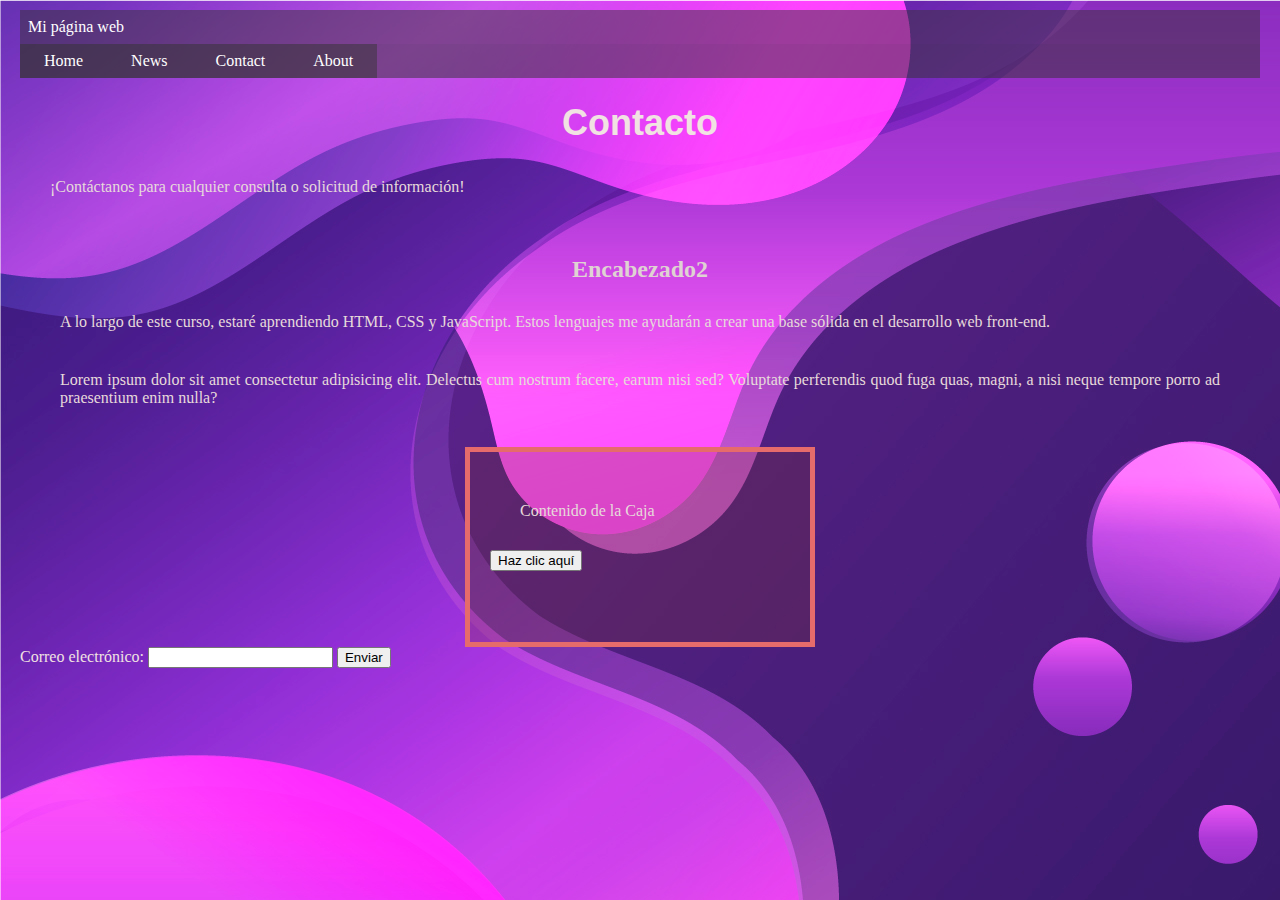
<file: Primer paso/contact.html>
<!DOCTYPE html>
<html>
    <head>
       <meta charset="UTF-8"/>
       <title>Mi Primer Website</title>
       
      <link rel="stylesheet" type="text/css" href="styles.css" />
    </head>
    <body>
     <header>
       <div>
        <nav class="navbar" role="navigation">
            <a href="#" class="brand">Mi página web</a>
              <ul class="nav-links">
                <li><a href="mi-primer-website.html">Home</a></li>
                <li><a href="news.html">News</a></li>
                <li><a href="contact.html">Contact</a></li>
                <li><a href="about.html">About</a></li>
              </ul>
            </nav>
            <button class="button-menu-toggle">Menu</button>
          </div>
    </header>
      <div class="container"> 
        <h1>Contacto</h1>
<p>¡Contáctanos para cualquier consulta o solicitud de información!</p>
<form>
  <!-- Agrega aquí los campos del formulario -->
</form>
        </div>
       
         <div class="column">
           <h2>Encabezado2 </h2>
            <p>A lo largo de este curso, estaré aprendiendo HTML, CSS 
            y JavaScript. Estos lenguajes me ayudarán a crear una 
            base sólida en el desarrollo web front-end.
            </p>
             <p>Lorem ipsum dolor sit amet consectetur 
            adipisicing elit. Delectus cum nostrum facere, earum nisi sed? Voluptate perferendis quod fuga quas, magni, a 
            nisi neque tempore porro ad praesentium enim nulla?</p>
         </div>
          <div class="box">
            <p>Contenido de la Caja </p>
            <button id="miBoton">Haz clic aquí</button>
          </div>
            <div>
              <form id="myForm">
                <label for="email">Correo electrónico:</label>
                <input type="email" id="email" name="email" required>
                <button type="submit">Enviar</button>
              </form>
            </div>
          </div>
        </div>
        </div>
        
      </div>
      <script src="script.js"></script>
    </body>

    
    <footer>

    </footer>

</html>
</file>
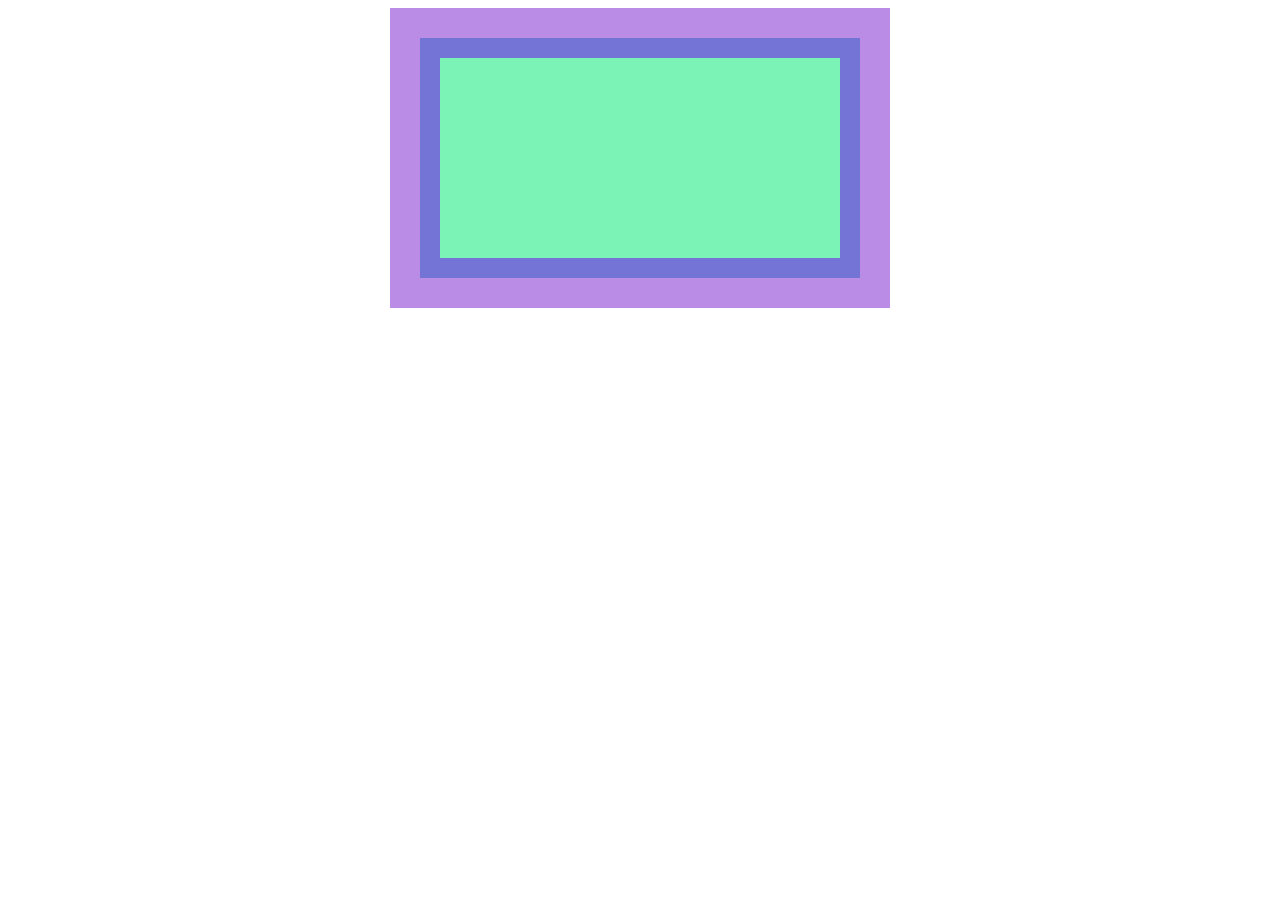
<file: Primer paso/ejercicio-1.html>
<!DOCTYPE html>
<html lang="en">
    <head>
       <meta charset="UTF-8"/>
       <title>Ejercicio 1</title>
       <link rel="stylesheet" type="text/css" href="estilos.css" />
    </head>
    <body>
        <div class="divexterno"> 
            <div class="divmedio">
                <div class="divinterno">

                </div>
            </div>
        </div>
    </body>
      
      </html>
</file>
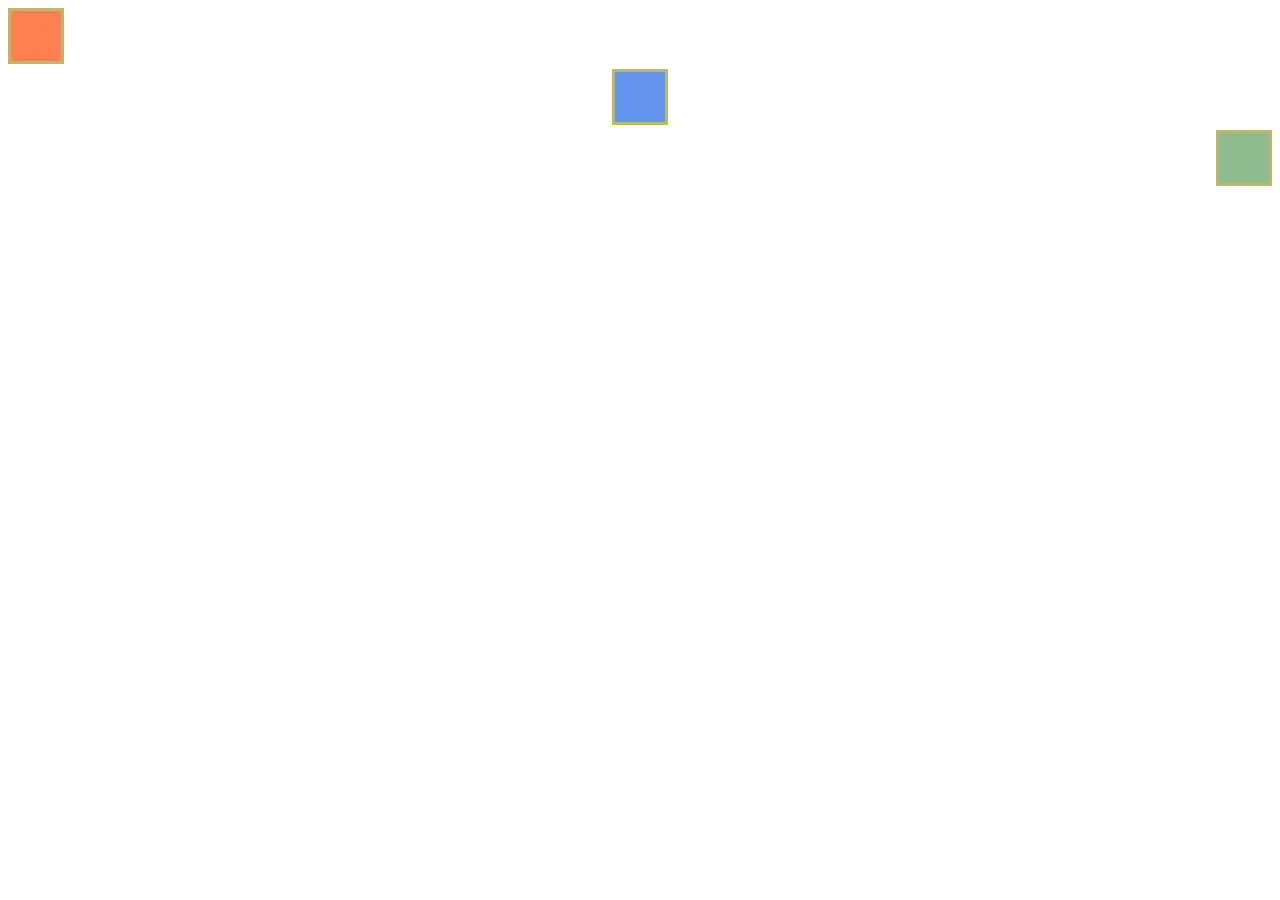
<file: Primer paso/ejercicio-2.html>
<!DOCTYPE html>
<html lang="en">
    <head>
       <meta charset="UTF-8"/>
       <title>Ejercicio 2</title>
       <link rel="stylesheet" type="text/css" href="estilos2.css" />
    </head>
    <body>
       <div class="flex1">
        <div class="e1"></div>
        <div class="e2"></div>
        <div class="e3"></div>
       </div>
       <div class="flex2">
        <div class="e1"></div>
        <div class="e2"></div>
        <div class="e3"></div>
       </div>
       <div class="flex3">
        <div class="e1"></div>
        <div class="e2"></div>
        <div class="e3"></div>
       </div>
    </body>
      
      </html>
</file>
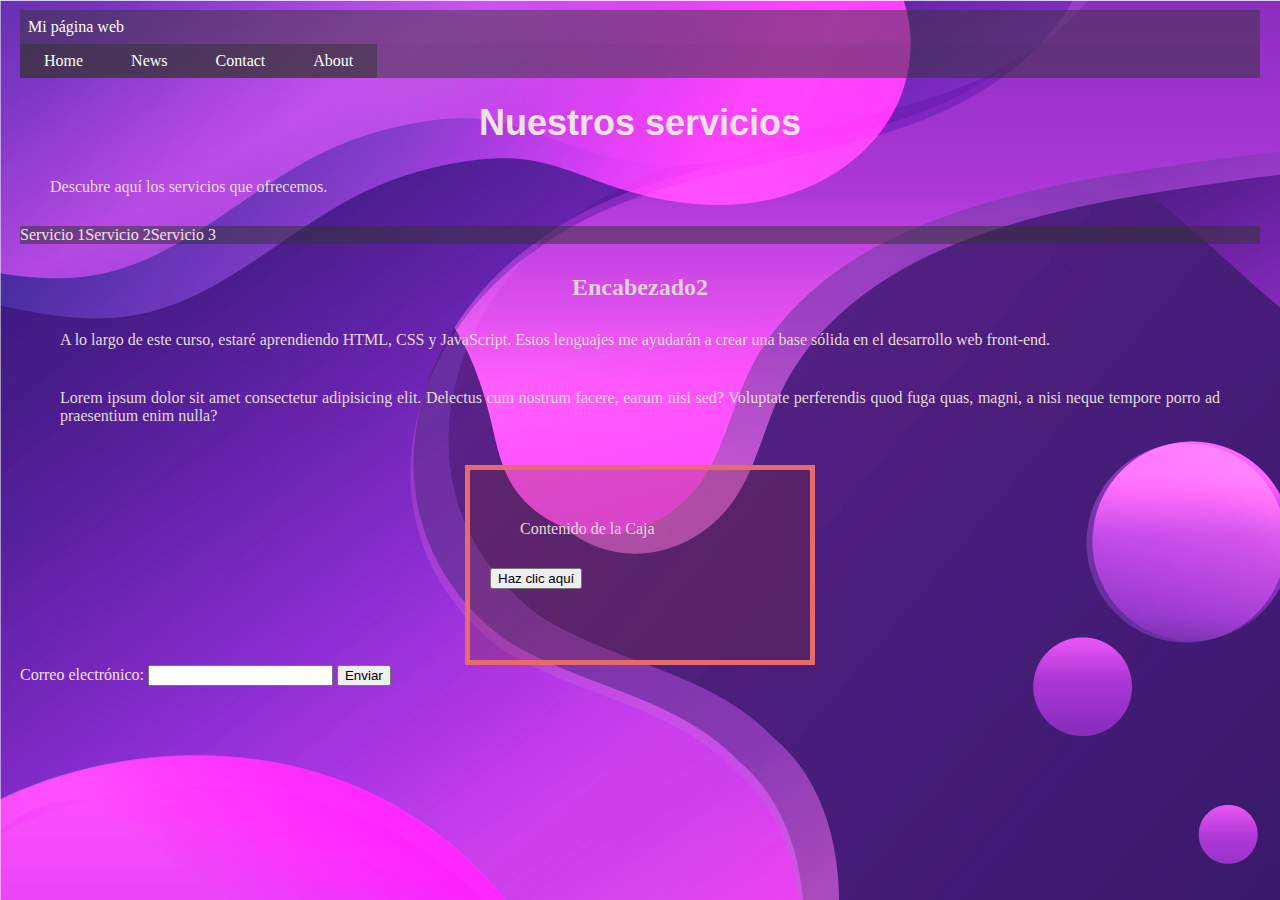
<file: Primer paso/news.html>
<!DOCTYPE html>
<html>
    <head>
       <meta charset="UTF-8"/>
       <title>Mi Primer Website</title>
       
      <link rel="stylesheet" type="text/css" href="styles.css" />
    </head>
    <body>
     <header>
       <div>
        <nav class="navbar" role="navigation">
            <a href="#" class="brand">Mi página web</a>
              <ul class="nav-links">
                <li><a href="mi-primer-website.html">Home</a></li>
                <li><a href="news.html">News</a></li>
                <li><a href="contact.html">Contact</a></li>
                <li><a href="about.html">About</a></li>
              </ul>
            </nav>
            <button class="button-menu-toggle">Menu</button>
          </div>
    </header>
      <div class="container"> 
        <h1>Nuestros servicios</h1>
<p>Descubre aquí los servicios que ofrecemos.</p>
<ul>
  <li>Servicio 1</li>
  <li>Servicio 2</li>
  <li>Servicio 3</li>
</ul>
        </div>
       
         <div class="column">
           <h2>Encabezado2 </h2>
            <p>A lo largo de este curso, estaré aprendiendo HTML, CSS 
            y JavaScript. Estos lenguajes me ayudarán a crear una 
            base sólida en el desarrollo web front-end.
            </p>
             <p>Lorem ipsum dolor sit amet consectetur 
            adipisicing elit. Delectus cum nostrum facere, earum nisi sed? Voluptate perferendis quod fuga quas, magni, a 
            nisi neque tempore porro ad praesentium enim nulla?</p>
         </div>
          <div class="box">
            <p>Contenido de la Caja </p>
            <button id="miBoton">Haz clic aquí</button>
          </div>
            <div>
              <form id="myForm">
                <label for="email">Correo electrónico:</label>
                <input type="email" id="email" name="email" required>
                <button type="submit">Enviar</button>
              </form>
            </div>
          </div>
        </div>
        </div>
        
      </div>
      <script src="script.js"></script>
    </body>

    
    <footer>

    </footer>

</html>
</file>
<file: Primer paso/styles.css>
body {
  background-image: url(fondoindex.jpg.jpg);
  color: rgb(241, 226, 226);
  margin: 0 auto;
  padding: 10px 20px 10px 20px;

}

h1 {
  font-size: 36px;
  font-family: Arial, Helvetica, sans-serif;
  text-align: center;

}

P {
  font-size: 16px;
  font-family: Georgia, 'Times New Roman', Times, serif;
  padding: 10px;
  margin: 20px;
  color: rgb(231, 218, 218);
  text-align: justify;
}

.par2 {
  color: rgb(231, 224, 224);
  background-color: rgb(75, 75, 63);
  padding: auto;
}

.encabezado1 {
  font-size: 18px;
  font-family: Arial, Helvetica, sans-serif;
  text-align: center;


}

h2 {
  color: rgb(223, 210, 210);
  text-align: center;
}

ul {
  list-style-type: none;
  margin: 0;
  padding: 0;
}

li {
  display: inline;
}

li {
  float: right;
}

a {
  display: block;
  padding: 8px;
  background-color: #3633337c;
}

ul {
  list-style-type: none;
  margin: 0;
  padding: 0;
  overflow: hidden;
  background-color: #33333383;
}

li {
  float: left;
}

li a {
  display: block;
  color: white;
  text-align: center;
  padding: 14px 16px;
  text-decoration: none;
}

/* Change the link color to #111 (black) on hover */
li a:hover {
  background-color: #c98282;
}

.box {
  background-color: #74303044;
  width: 300px;
  height: 150px;
  padding: 20px;
  border: 5px solid #e66b6b;
  margin: 50px;
  margin: 0 auto;
}


.row {
  display: flex;
  flex-wrap: wrap;
  margin: 10px;
}

.column {
  flex: 1;
  padding: 10px;
}


li>a {
  padding: 8px 24px;
}


li {
  list-style-type: none;
}


a {
  color: white;
  text-decoration: none;
}



.button-menu-toggle {
  display: none;
}

@media (max-width: 768px) {
  .column {
    flex: 100%;
  }


  .button-menu-toggle {
    display: block;
    background-color: white;
    border: none;
    border-radius: 50px;
    padding: 0 24px;
    font-family: monospace;
    font-weight: bold;
    font-size: 20px;
  }

  body {
    background-image: url(fondoindex.jpg.jpg);
    color: rgb(241, 226, 226);
    margin: 0 auto;
    padding: 4px 0;
  }

  header {
    background-color: #3633337c;
    color: #fff;
    text-align: center;
    padding: 20px;
    font-family: Georgia, 'Times New Roman', Times, serif;
  }

  nav ul {
    list-style: none;
    margin: 0;
    padding: 0;
  }

  nav li {
    display: inline-block;
    margin-right: 20px;
  }

  nav a {
    color: #fff;
    text-decoration: none;
    padding: 5px;
  }

  nav a:hover {
    color: #020202;
  }

  li a:hover {
    background-color: #ebddf8;
  }

  @media (min-width: 800px) {
    nav {
      width: 100%;
    }
  }

  @media (max-width: 767px) {
    nav {
      width: 50%;
    }

    nav {
      font-size: 16px;
    }

    header {
      width: 1200px;
    }
  }

  .container-nav {
    display: flex;
    padding: 10px;
    height: 50px;
    background-color: rgba(0, 0, 0, 0.295);
  }

  .navbar {
    display: flex;
    justify-content: space-between;
    width: 100%;
  }

  .brand {
    display: flex;
    align-items: center;
    height: 20px;
    width: 20px;
  }

  li>a {
    padding: 8px 24px;
  }

  li {
    list-style-type: none;
  }

  a {
    color: white;
    text-decoration: none;
  }

  .nav-links {
    display: flex;
    align-items: center;
  }

  .button-menu-toggle {
    display: none;
  }

  @media (max-width: 768px) {
    .column {
      flex: 100%;
    }

    .nav-links {
      display: none;
    }

    .button-menu-toggle {
      display: block;
      background-color: white;
      border: none;
      border-radius: 50px;
      padding: 0 24px;
      font-family: monospace;
      font-weight: bold;
      font-size: 20px;
    }

    .nav-links-responsive {
      position: absolute;
      display: flex;
      background-color: rgba(20, 20, 20, 0.95);
      width: 100%;
      height: 100%;
      top: 70px;
      left: 0;
      flex-direction: column;
      padding-top: 200px;
      align-items: center;
      gap: 70px;
      font-size: 40px;
    }
  }

  .logoinicio {
    width: 100px;
    margin-top: 21px;
  }
</file>
<file: Primer paso/estilos.css>
.divmedio{
margin: auto 30px;
padding: 20px;
width: 400px; 
height: 200px;
background-color:rgb(116, 116, 214);
display: flex; 
}

.divexterno{
    background-color: rgb(186, 140, 230);
    height: 300px;
    width: 500px;
    margin:auto;
    position: relative;
    display: flex;
     
    

}

.divinterno{
  background-color: rgb(123, 243, 183);   
  height: 200px;
  width: 400px;
  margin:auto; 
  display: flex;

}
</file>
<file: Primer paso/estilos2.css>
body{
    display:flex;
    flex-direction: column;
    gap:5px ;
    
}
.flex1{
border: solid darkkhaki;
background-color:coral  ;
width: 50px;
height: 50px;
justify-content: flex-start;

}
.flex2{
    border: solid darkkhaki;
    background-color: cornflowerblue;
    width: 50px;
    height: 50px;
    align-self: center;
    
}
.flex3{
    border: solid darkkhaki;
    background-color: darkseagreen;
    width: 50px;
    height: 50px;
    align-self: flex-end ;
    
}
</file>
